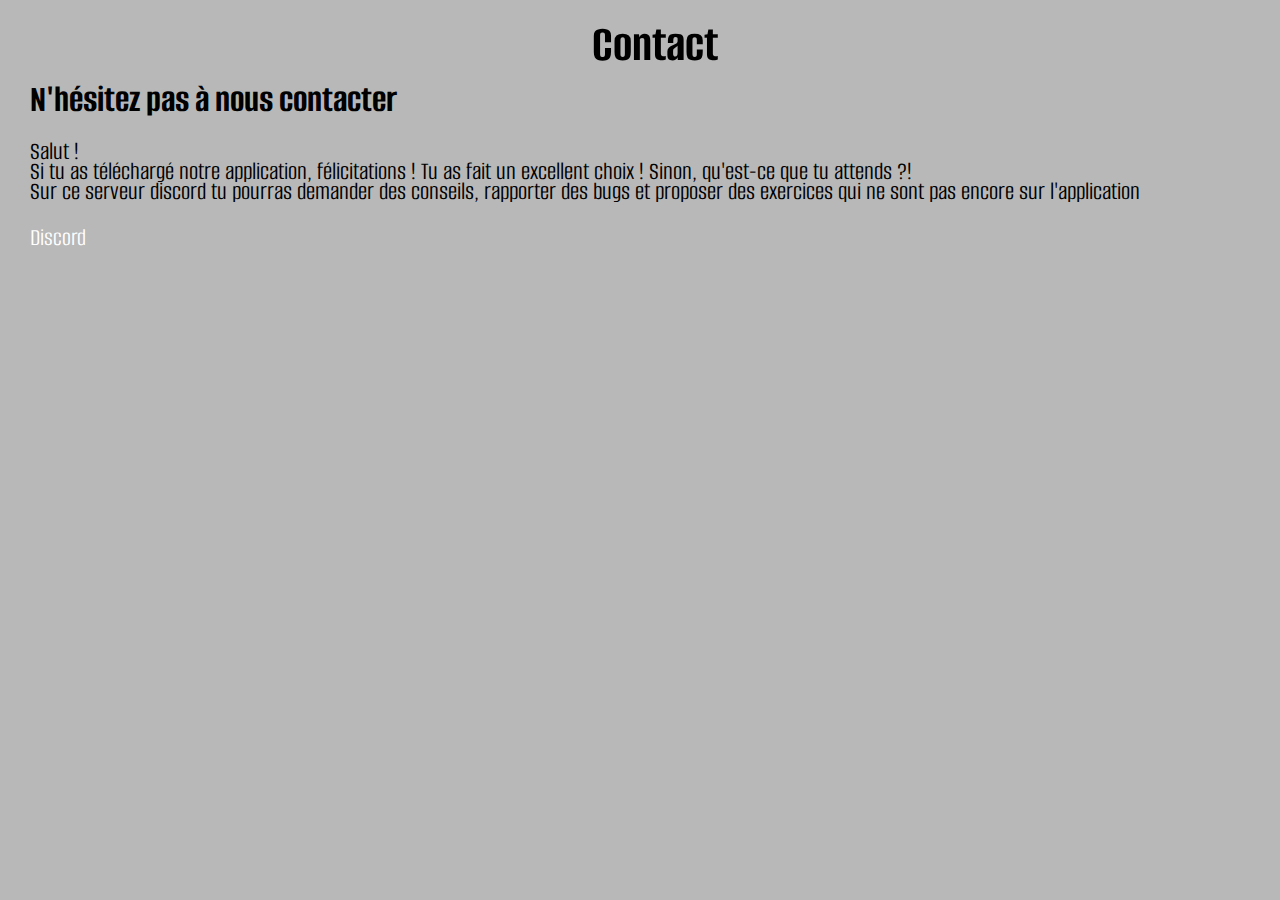
<file: docs/contact.html>
<!DOCTYPE html>
<html lang="en">
<head>
    <meta charset="UTF-8">
    <title>Contact</title>
    <link rel="stylesheet" type="text/css" href="styles_contact.css">
    <link href="https://fonts.googleapis.com/css2?family=Alumni+Sans:wght@200&display=swap" rel="stylesheet">
</head>
<body>
    <div class="discord">
        <h1>Contact</h1>
        <h2>N'hésitez pas à nous contacter</h2>
        <p>Salut !<br>
            Si tu as téléchargé notre application, félicitations ! Tu as fait un excellent choix !
            Sinon, qu'est-ce que tu attends ?! <br>
            Sur ce serveur discord tu pourras demander des conseils, rapporter des bugs et 
            proposer des exercices qui ne sont pas encore sur l'application</p>
        <a href="https://discord.gg/EBxArBHD" target="_blank">Discord</a>
    </div>
</body>
</html>
</file>
<file: docs/styles_contact.css>
body {
    background-color: #b8b8b8;
    margin: 0 auto;
    line-height: 20px;
    font-family: 'Alumni Sans', sans-serif;
    font-size: 26px;
}

.discord {
    margin-left: 30px;
}

.discord h1 {
    text-align: center;
}

.discord a {
    text-decoration: none;
    list-style-type: none;
    color: white;
    font-size: 25px;
}
</file>
